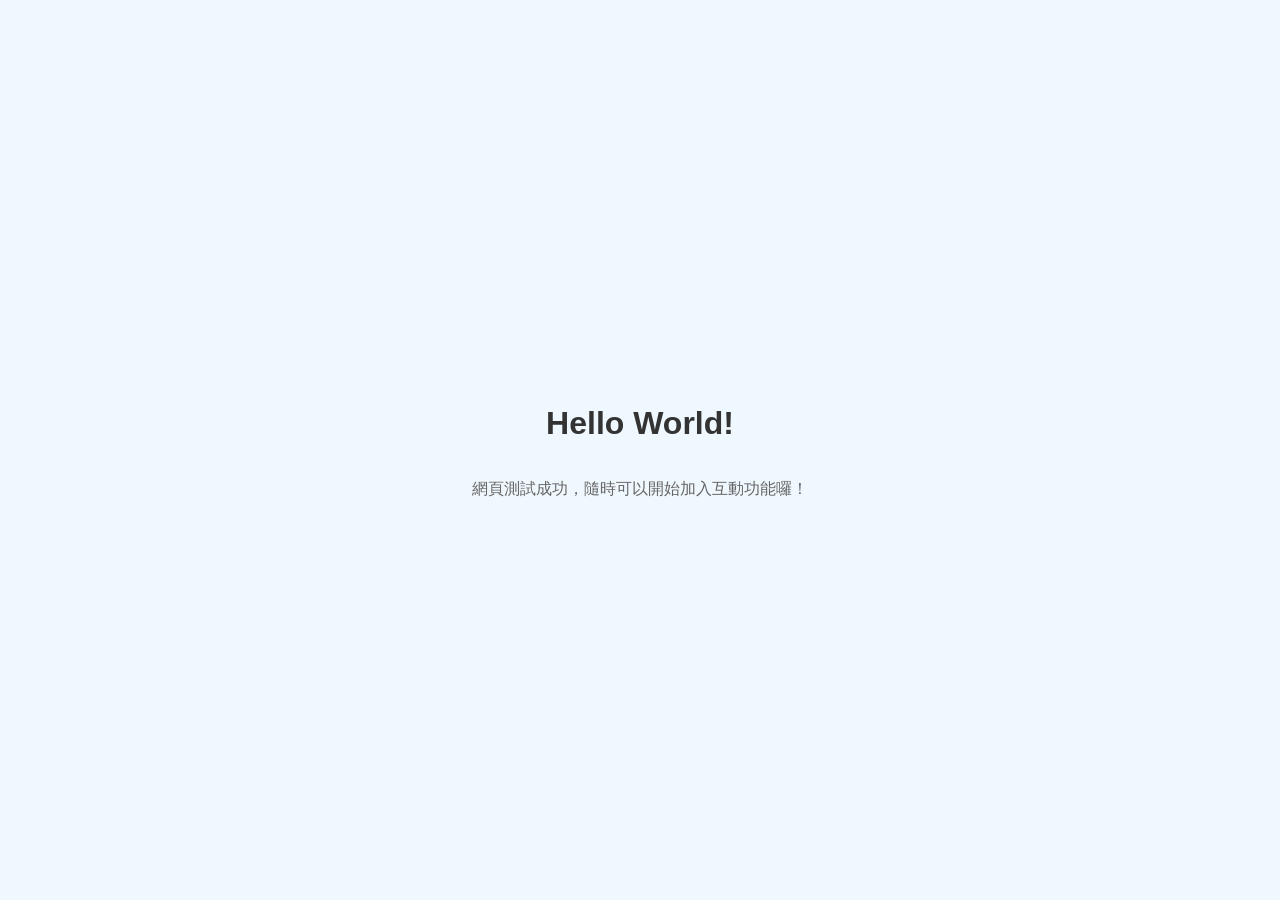
<file: index.html>
<!DOCTYPE html>
<html lang="zh-TW">
<head>
    <meta charset="UTF-8">
    <meta name="viewport" content="width=device-width, initial-scale=1.0">
    <title>自閉症宣導專案 - 測試</title>
    <style>
        body {
            font-family: 'Arial', sans-serif;
            display: flex;
            flex-direction: column;
            align-items: center;
            justify-content: center;
            height: 100vh;
            margin: 0;
            background-color: #f0f8ff;
        }
        h1 {
            color: #333;
        }
        p {
            color: #666;
        }
    </style>
</head>
<body>

    <h1>Hello World!</h1>
    <p>網頁測試成功，隨時可以開始加入互動功能囉！</p>

</body>
</html>
</file>
